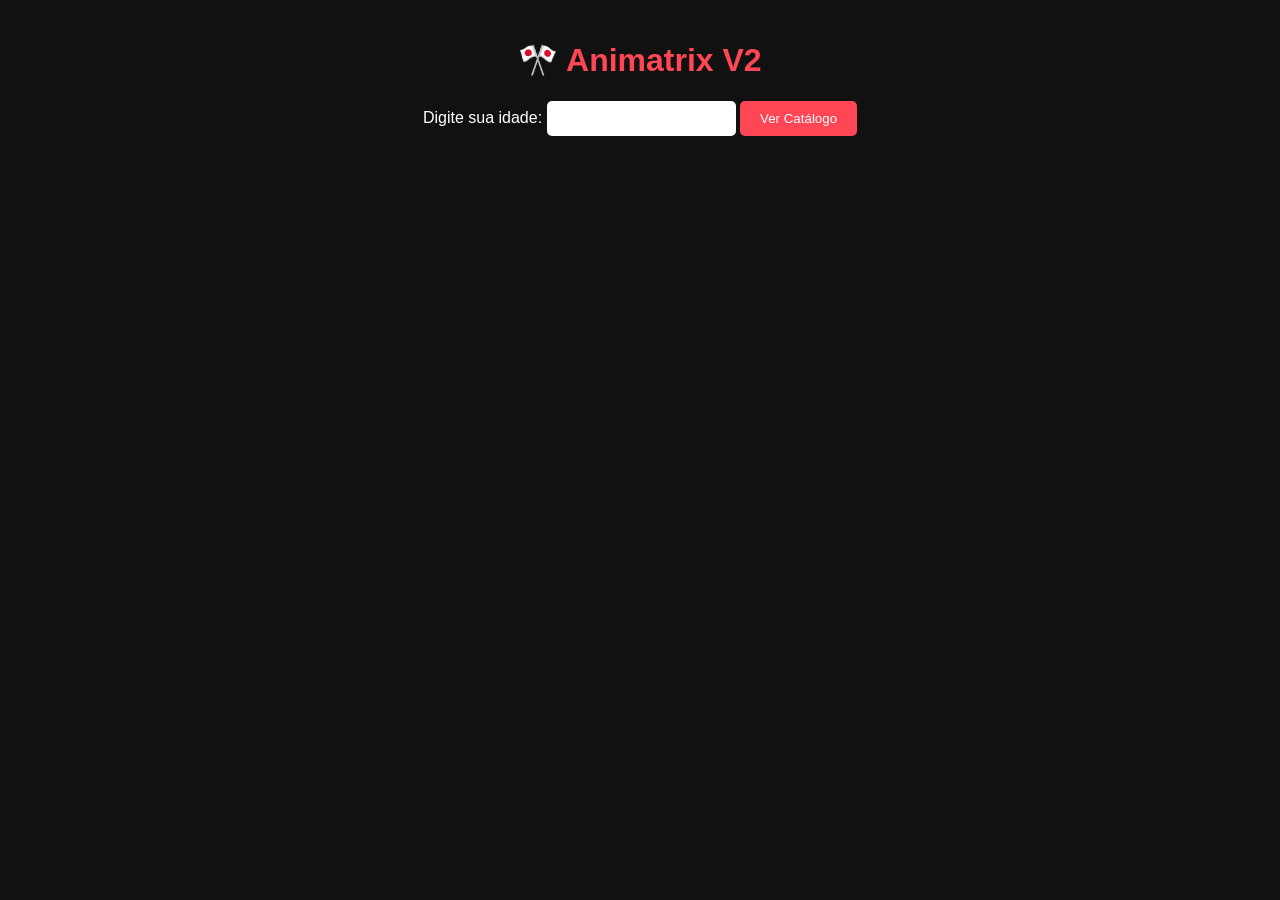
<file: animatrix-v2/index.html>
<!DOCTYPE html>
<html lang="pt-br">
<head>
    <meta charset="UTF-8">
    <meta name="viewport" content="width=device-width, initial-scale=1.0">
    <title>Animatrix V2</title>
    <link rel="stylesheet" href="style.css">
</head>
<body>

    <h1>🎌 Animatrix V2</h1>

    <div class="idade-box">
        <label>Digite sua idade:</label>
        <input type="number" id="idadeUsuario">
        <button onclick="mostrarAnimes()">Ver Catálogo</button>
    </div>

    <div id="catalogo" class="catalogo"></div>

    <script src="script.js"></script>
</body>
</html>
</file>
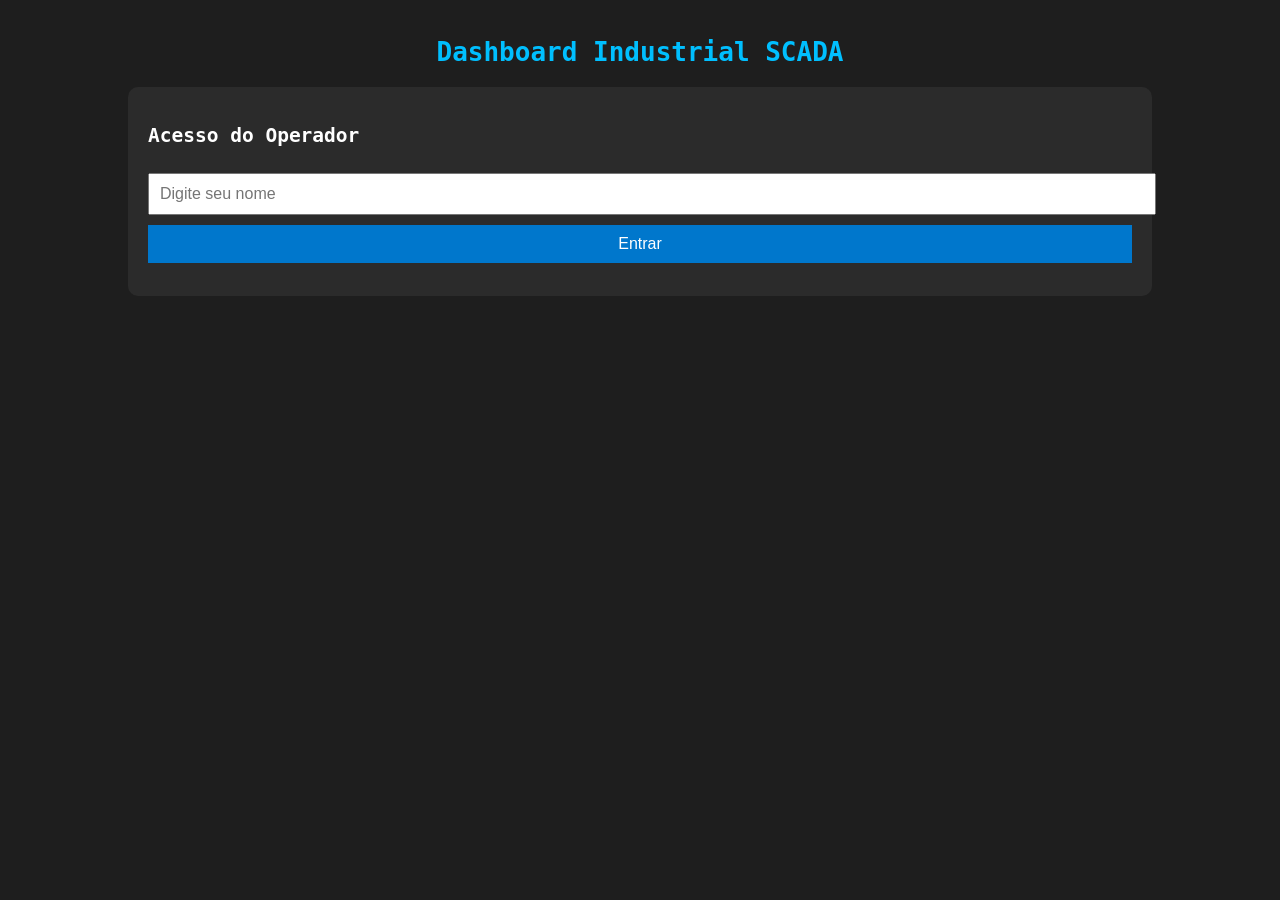
<file: dashboard-industrial/index.html>
<!DOCTYPE html>
<html lang="pt-br">
<head>
    <meta charset="UTF-8">
    <meta name="viewport" content="width=device-width, initial-scale=1.0">
    <title>Dashboard Industrial</title>

    <!-- Ligando o CSS -->
    <link rel="stylesheet" href="style.css">
</head>
<body>

    <div class="container">

        <h1>Dashboard Industrial SCADA</h1>

        <!-- Área de login -->
        <div class="painel">
            <h2>Acesso do Operador</h2>

            <input type="text" id="nomeOperador" placeholder="Digite seu nome">

            <button onclick="validarAcesso()">
                Entrar
            </button>

            <p id="mensagemAcesso"></p>
        </div>

        <!-- Painel principal -->
        <div id="painelSistema" style="display: none;">

            <!-- Select das máquinas -->
            <div class="painel">
                <h2>Máquinas</h2>

                <select id="listaMaquinas" onchange="verificarStatus()">

                    <option value="">
                        Selecione uma máquina
                    </option>

                </select>

                <p id="statusMaquina"></p>
            </div>

            <!-- Sensor -->
            <div class="painel">
                <h2>Sensor Térmico</h2>

                <div id="temperatura">
                    0°C
                </div>

                <p id="situacaoSensor"></p>
            </div>

        </div>

    </div>

    <!-- Ligando o JavaScript -->
    <script src="script.js"></script>

</body>
</html>
</file>
<file: animatrix-v2/style.css>
body{
    font-family: Arial, Helvetica, sans-serif;
    background-color: #111;
    color: white;
    margin: 0;
    padding: 20px;
}

h1{
    text-align: center;
    color: #ff4655;
}

.idade-box{
    text-align: center;
    margin-bottom: 30px;
}

input{
    padding: 10px;
    border-radius: 5px;
    border: none;
}

button{
    padding: 10px 20px;
    border: none;
    background-color: #ff4655;
    color: white;
    border-radius: 5px;
    cursor: pointer;
}

.catalogo{
    display: flex;
    flex-wrap: wrap;
    justify-content: center;
    gap: 20px;
}

.card{
    background-color: #1e1e1e;
    width: 300px;
    border-radius: 10px;
    overflow: hidden;
    box-shadow: 0px 0px 10px rgba(0,0,0,0.5);
    transition: 0.3s;
}

.card img{
    width: 100%;
    height: 200px;
    object-fit: cover;
}

.card-conteudo{
    padding: 15px;
}

.nota-alta{
    color: lime;
}

.nota-baixa{
    color: red;
}

.premium{
    border: 3px solid gold;
}

.blur{
    filter: blur(8px);
}

.restrito{
    text-align: center;
    color: red;
    font-weight: bold;
    padding: 10px;
}
</file>
<file: dashboard-industrial/style.css>
body {
    background-color: #1e1e1e;
    color: white;
    font-family: monospace;
    margin: 0;
    padding: 0;
}

.container {
    width: 80%;
    margin: auto;
    padding: 20px;
}

h1 {
    text-align: center;
    color: #00bfff;
}

.painel {
    background-color: #2b2b2b;
    padding: 20px;
    margin-top: 20px;
    border-radius: 10px;
}

input, select, button {
    padding: 10px;
    margin-top: 10px;
    width: 100%;
    font-size: 16px;
}

button {
    background-color: #0077cc;
    color: white;
    border: none;
    cursor: pointer;
}

button:hover {
    background-color: #005fa3;
}

#temperatura {
    font-size: 40px;
    margin-top: 15px;
}

/* Classes para alerta */

.normal {
    color: lime;
}

.alerta {
    color: orange;
}

.perigo {
    color: red;
    font-weight: bold;
}
</file>
